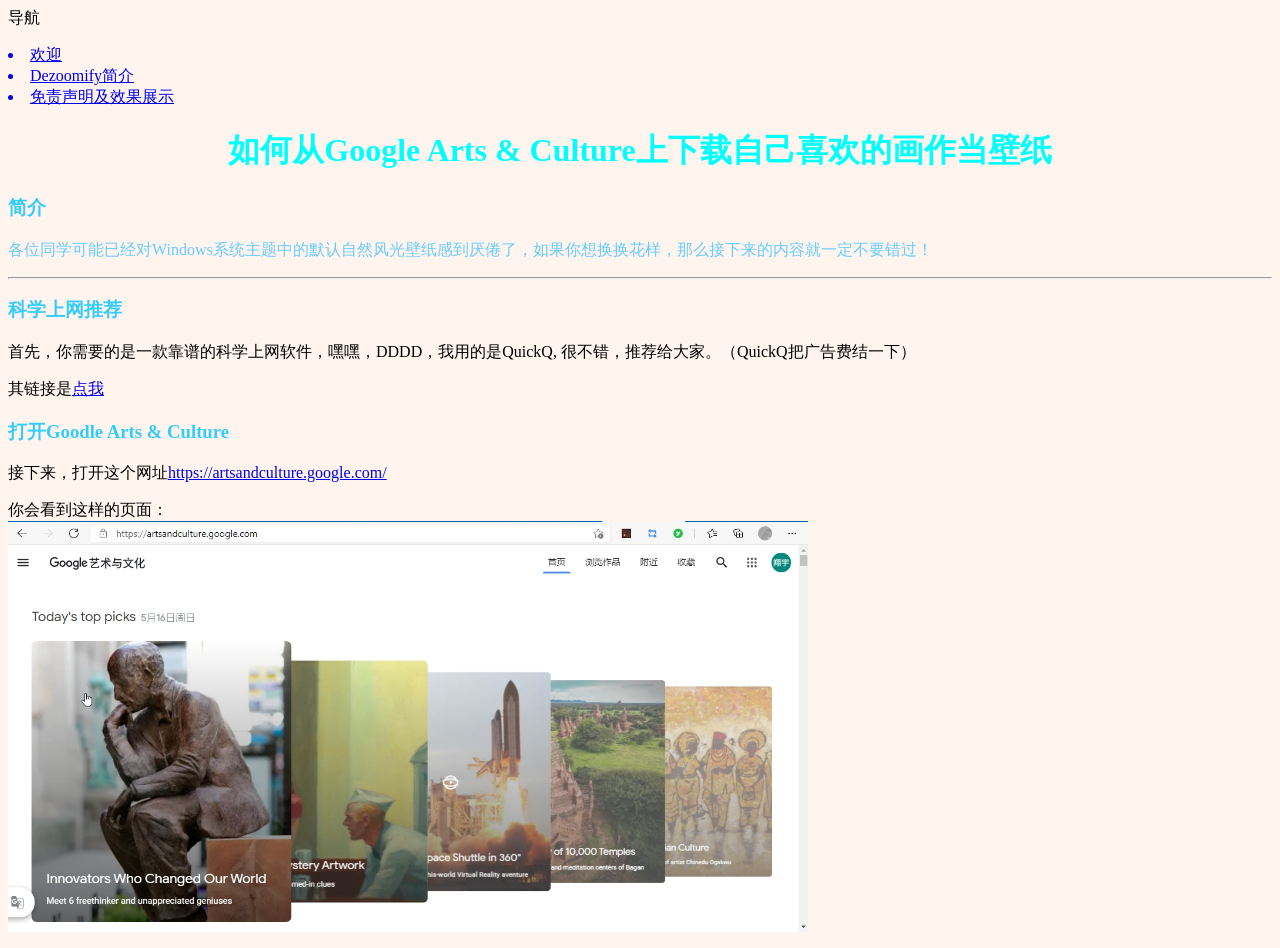
<file: Index.html>
<html>
<body bgcolor="#fff5ee">
<nav><p>导航</p>
 <a href="Index.html"> <li>欢迎</li></a>
 <a href="dezoomify.html"> <li>Dezoomify简介</li></a>
 <a href="notice.html"> <li>免责声明及效果展示</li></a>
</nav>
<h1 style="text-align:center"><font size="6" color="#00ffff">如何从Google Arts & Culture上下载自己喜欢的画作当壁纸</font></h1>

<h3><font color="#33ccff">简介</font></h3>
<p> <font color="66ccff">各位同学可能已经对Windows系统主题中的默认自然风光壁纸感到厌倦了，如果你想换换花样，那么接下来的内容就一定不要错过！<hr /></font></p>
<h3><font color="#33ccff">科学上网推荐</font></h3>
<p>首先，你需要的是一款靠谱的科学上网软件，嘿嘿，DDDD，我用的是QuickQ, 很不错，推荐给大家。（QuickQ把广告费结一下）<p>

<p>其链接是<a href="https://f.kkjs.tech/quickq/app/sisdk/index.html?vcode=mr9y3xug&p=win32&v=90">点我</a>
    <h3><font color="#33ccff">打开Goodle Arts & Culture</font></h3>
<p>接下来，打开这个网址<a href="https://artsandculture.google.com/">https://artsandculture.google.com/</a>
<p>你会看到这样的页面：<br><img src='images/01.jpg' width="800"></p>
</body>
</html>
</file>
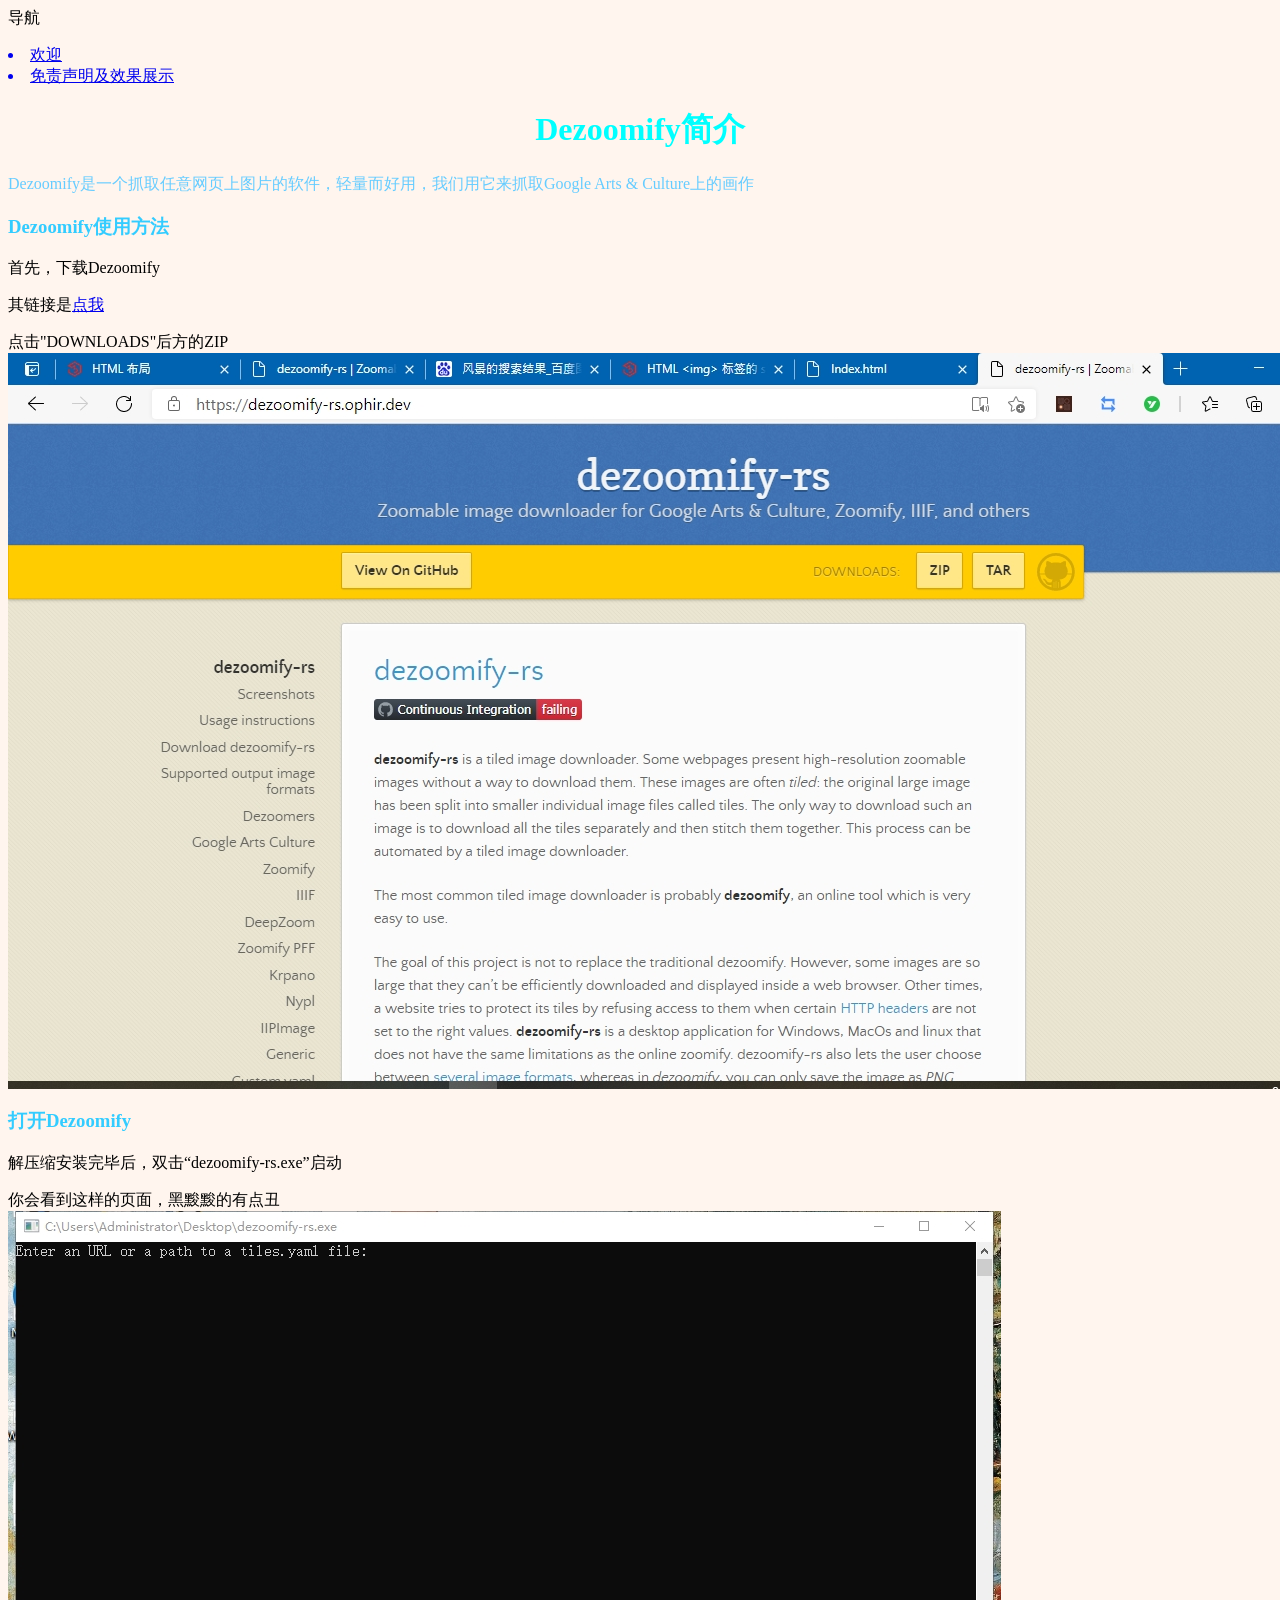
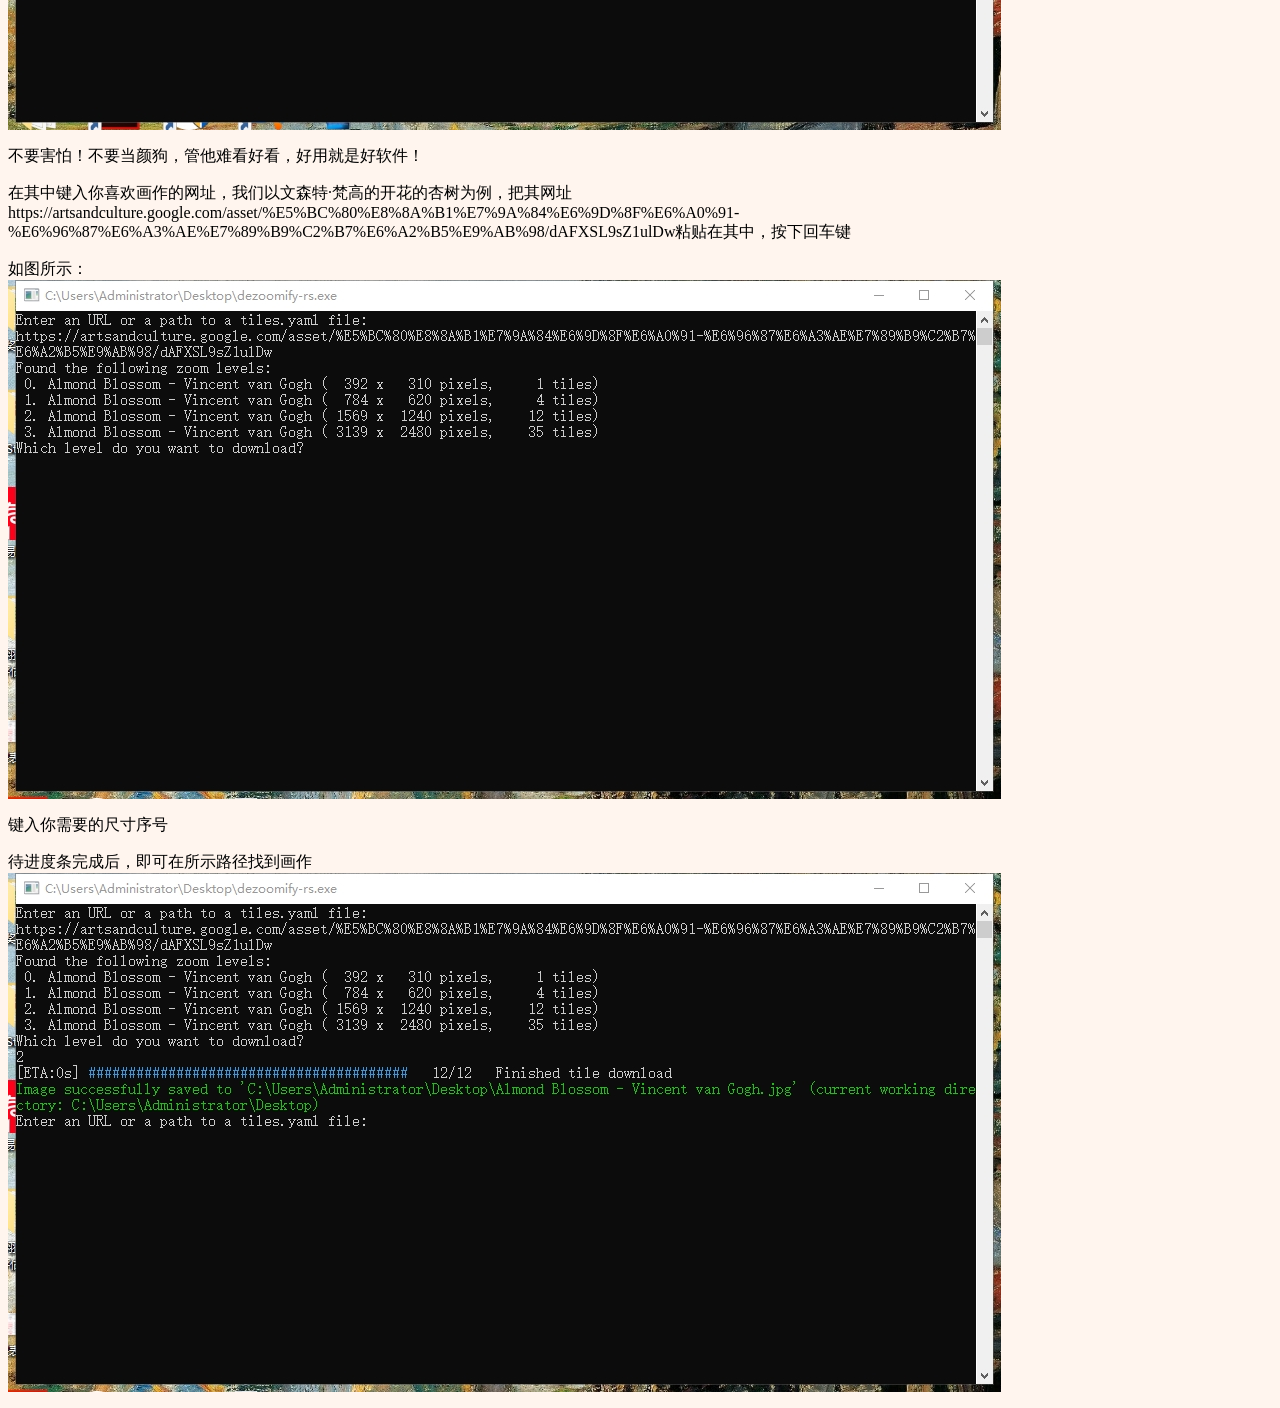
<file: dezoomify.html>
<html>
<body bgcolor="#fff5ee">
    <nav><p>导航</p>
        <a href="Index.html"> <li>欢迎</li></a>
   
        <a href="notice.html"> <li>免责声明及效果展示</li></a>
       </nav>
<h1 style="text-align:center"><font size="6" color="#00ffff">Dezoomify简介</font></h1>

<p> <font color="66ccff">Dezoomify是一个抓取任意网页上图片的软件，轻量而好用，我们用它来抓取Google Arts & Culture上的画作</font></p>
<h3><font color="#33ccff">Dezoomify使用方法</font></h3>
<p>首先，下载Dezoomify<p>

<p>其链接是<a href="https://dezoomify-rs.ophir.dev/">点我</a>
    <p>点击"DOWNLOADS"后方的ZIP<img src="images/02.jpg"</p>
    <h3><font color="#33ccff">打开Dezoomify</font></h3>
<p>解压缩安装完毕后，双击“dezoomify-rs.exe”启动</a>
<p>你会看到这样的页面，黑黢黢的有点丑<br><img src='images/03.jpg'></p>
<p >不要害怕！不要当颜狗，管他难看好看，好用就是好软件！</p>
<p>在其中键入你喜欢画作的网址，我们以文森特·梵高的开花的杏树为例，把其网址https://artsandculture.google.com/asset/%E5%BC%80%E8%8A%B1%E7%9A%84%E6%9D%8F%E6%A0%91-%E6%96%87%E6%A3%AE%E7%89%B9%C2%B7%E6%A2%B5%E9%AB%98/dAFXSL9sZ1ulDw粘贴在其中，按下回车键</p>
<p>如图所示：<br> <img src="images/05.jpg" </p>
<p>键入你需要的尺寸序号</p>
<p>待进度条完成后，即可在所示路径找到画作<img src="images/06.jpg"</p>
</body>
</html>
</file>
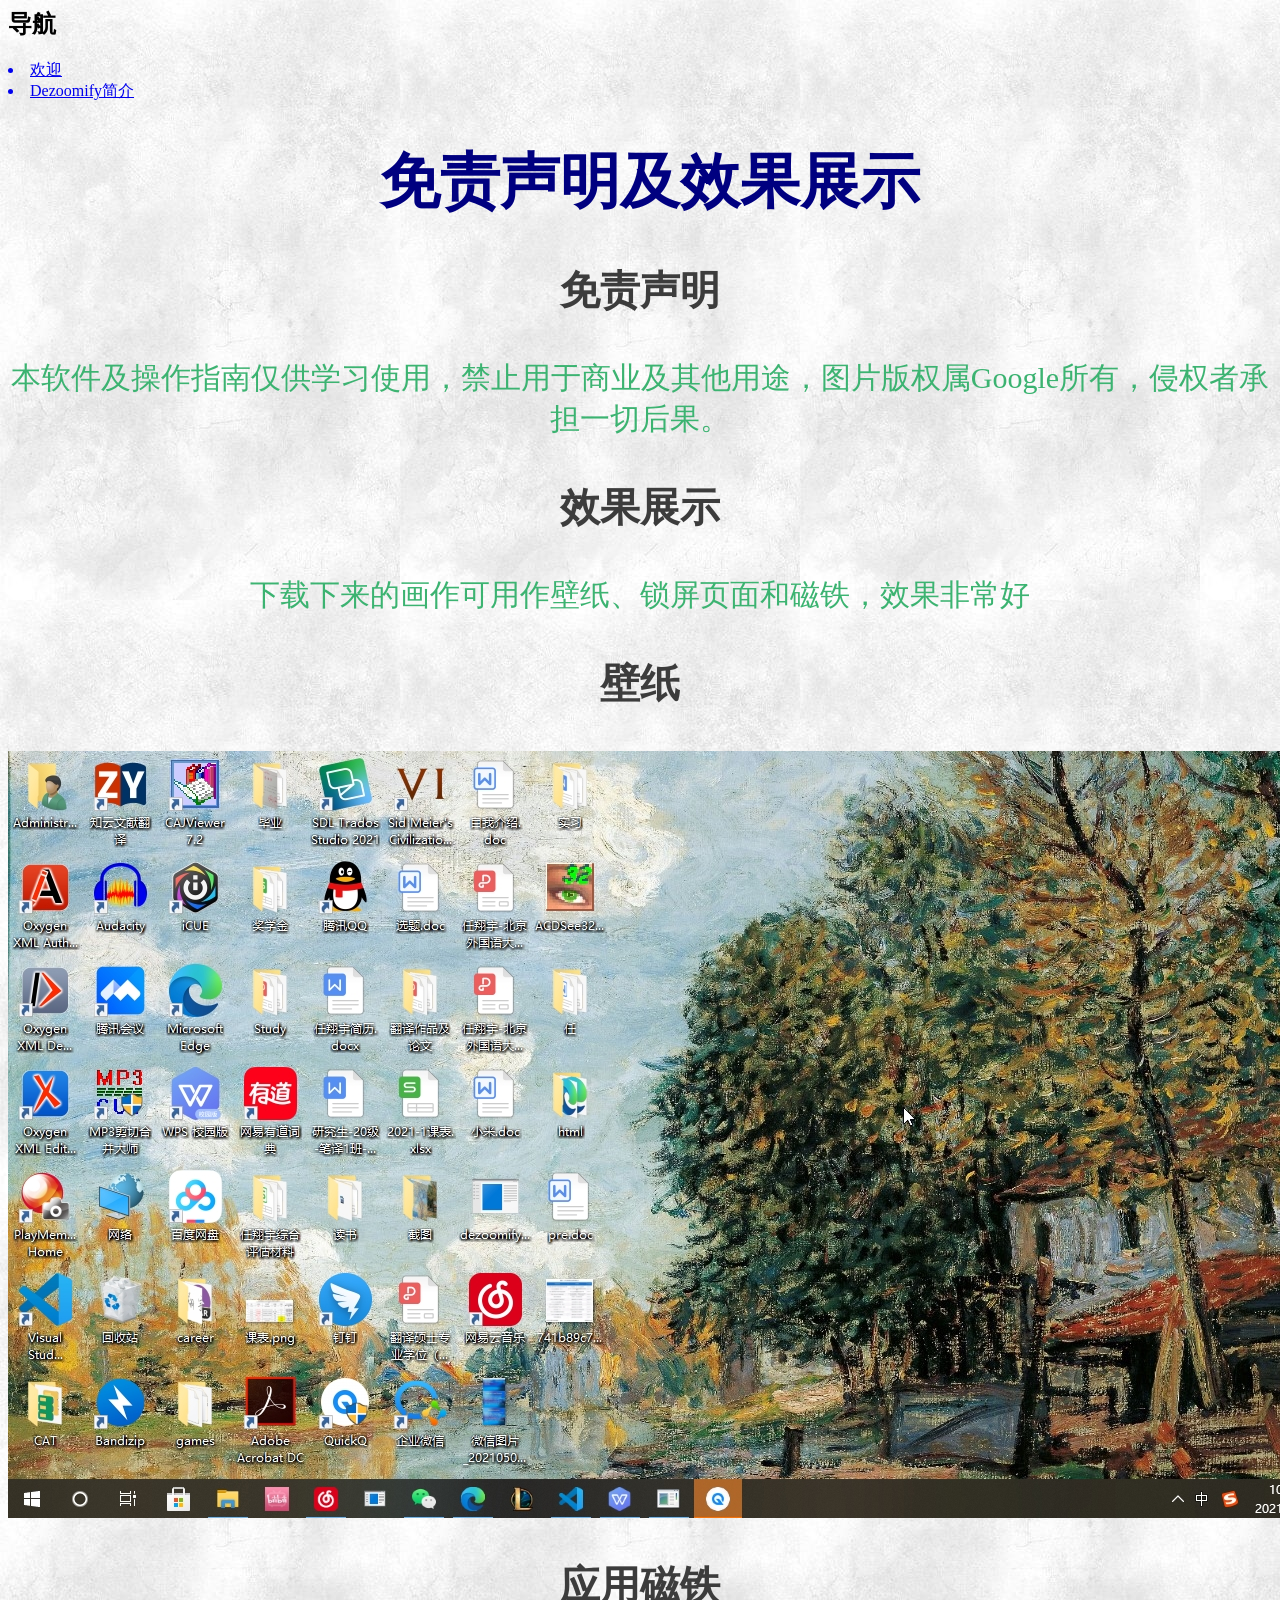
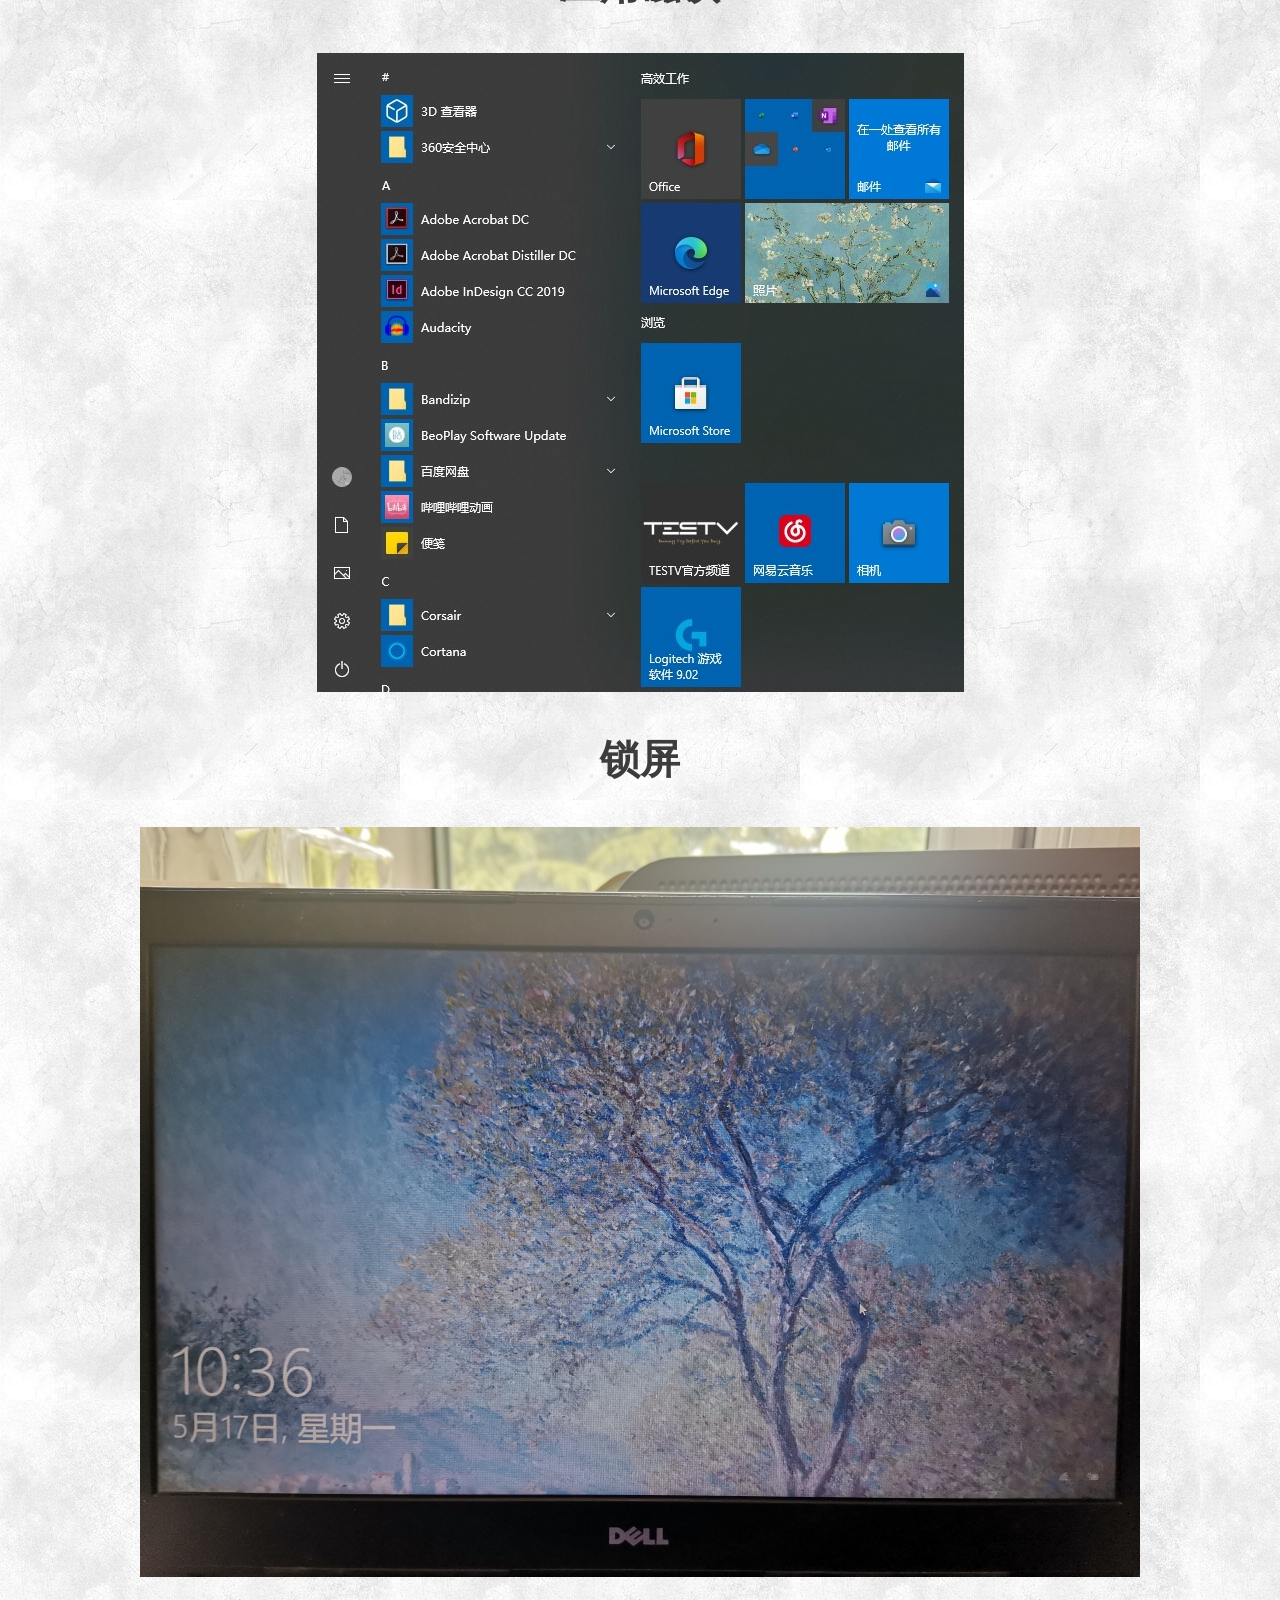
<file: notice.html>
<html>
    <head>
        <link rel="stylesheet" href="style.css">
        </head>
<body>
    <nav><h2>导航</h2>
        <a href="Index.html"> <li>欢迎</li></a>
        <a href="dezoomify.html"> <li>Dezoomify简介</li></a>

       </nav>
<h1 style="text-align:center">免责声明及效果展示</h1>

<h3>免责声明</h3>
<p>本软件及操作指南仅供学习使用，禁止用于商业及其他用途，图片版权属Google所有，侵权者承担一切后果。<p>
    <h3>效果展示</h3>
<p>下载下来的画作可用作壁纸、锁屏页面和磁铁，效果非常好
    <h3>壁纸</h3>
    <p><img src="images/04.jpg"</p>
    
    <h3>应用磁铁</h3>
    <p><img src="images/07.jpg"</p>
    <h3>锁屏</h3>
    <p><img src="images/08.jpg" width="1000"</p>
</body>
</html>
</file>
<file: style.css>
body {
  background-image: url("images/09.jpg")
}

h1 {
  color: navy;
  margin-left: 20px; font-size:60px; text-align:center
}

h3{
  color:rgb(60, 60, 60); font-size:40px; text-align:center
}

p
{
  color: rgb(60, 179, 113); font-size: 30px; text-align:center
}
</file>
